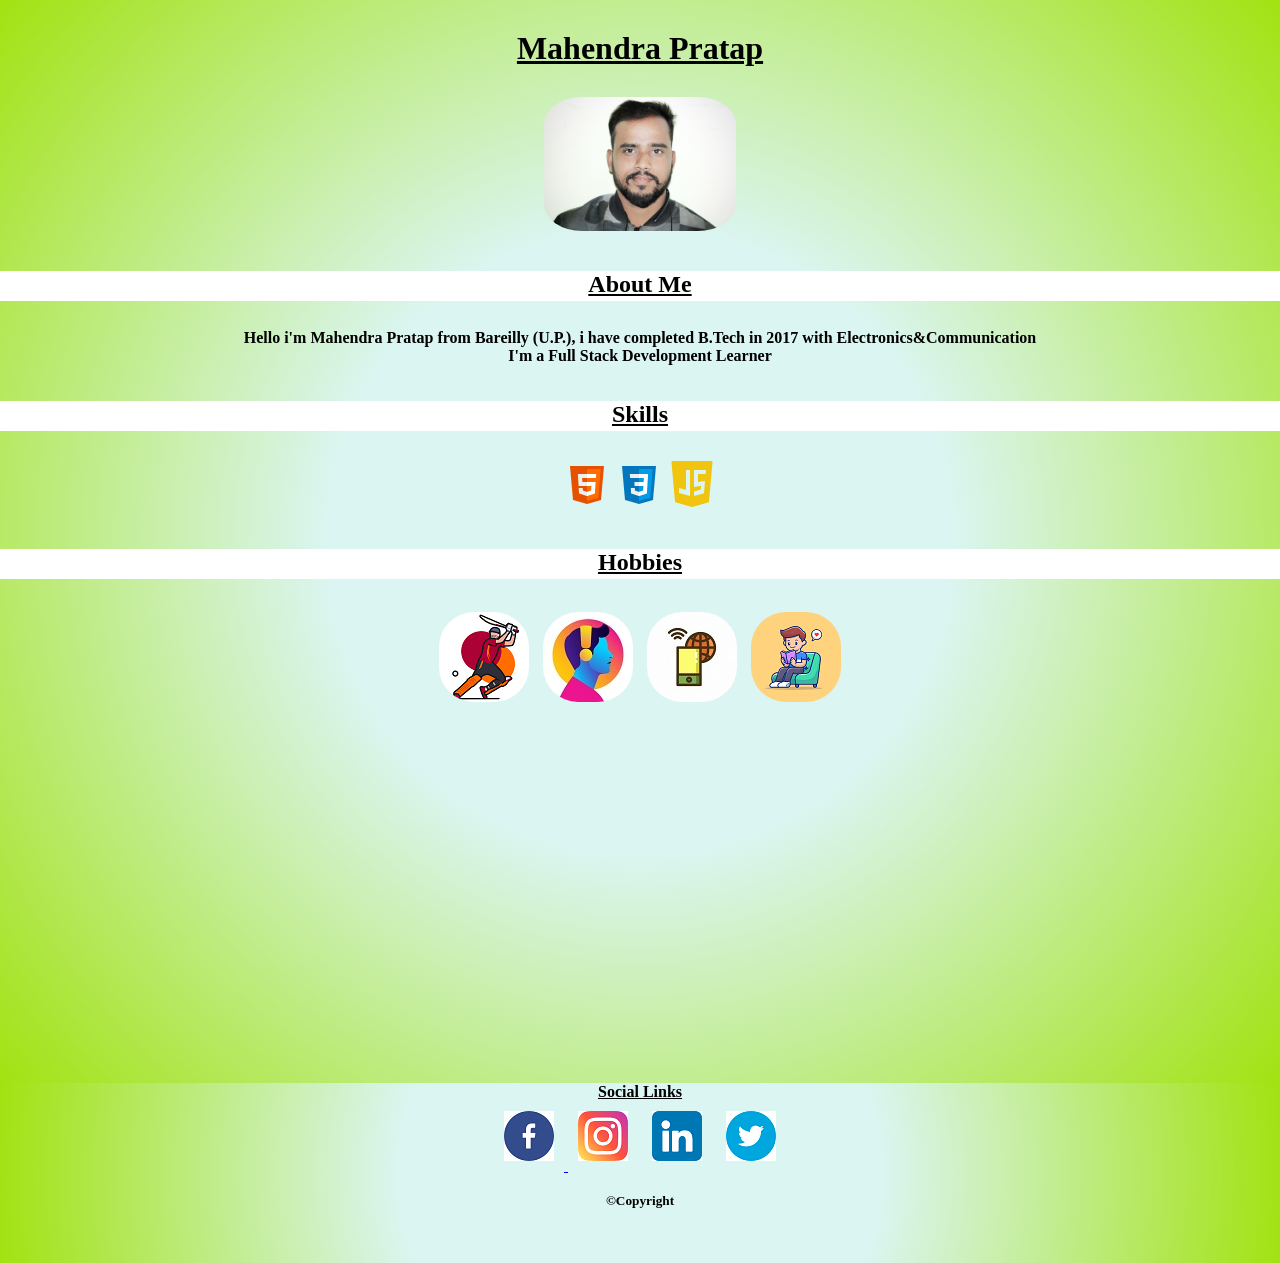
<file: index.html>
<!DOCTYPE html>
<html lang="en">

<head>
    <title>My Profile</title>
    <link rel="stylesheet" type="text/css" href="style.css">
    <link rel="preconnect" href="https://fonts.googleapis.com">
</head>

<body>

    <div id="backg" class="backgm">

        <center>
            <div>
                <h1 id="head"><u>Mahendra Pratap</u></h1>
            </div>

            <div>
                <img id="prfl" src="Images/prf2.jpg" alt="Profile photo">
            </div><br><br>



            <div class="strip">
                <h2><u>About Me</u></h2>
            </div><br>

            <div>
                <p><b>Hello i'm Mahendra Pratap from Bareilly (U.P.), i have completed B.Tech in 2017 with Electronics&Communication <br> I'm a Full Stack Development Learner</b></p>
            </div><br><br>

            <div class="strip">
                <h2><u>Skills</u></h2>
            </div><br>

            <div>
                <img src="Images/html.png.png" alt="html">
                <img src="Images/css.png.png" alt="css ">
                <img src="Images/js.png.png" alt="js ">
            </div><br><br>

            <div class="strip">
                <h2><u>Hobbies</u></h2>
            </div><br>

            <div>
                <img src="Images/cricket.jpg" class="hobby" alt="Playing cricket" title="Playing Cricket">
                <img src="Images/music.jpg" class="hobby" alt="Listening music" title="Listening Music">
                <img src="Images/net2.jpg" class="hobby" alt="Net Surfing" title="Net Surfing">
                <img src="Images/read.jpeg" class="hobby" alt="Reading Books" title="Reading Books">
            </div><br>


        </center>

        <iframe src="https://www.google.com/maps/embed?pb=!1m18!1m12!1m3!1d112333.77778151327!2d79.35189867272031!3d28.376060898505916!2m3!1f0!2f0!3f0!3m2!1i1024!2i768!4f13.1!3m3!1m2!1s0x39a007334d02998d%3A0x5b9d44cf31ee87f!2sBareilly%2C%20Uttar%20Pradesh!5e0!3m2!1sen!2sin!4v1659425017712!5m2!1sen!2sin"
            width="100%" height="350" style="border:0;" allowfullscreen="" loading="lazy" referrerpolicy="no-referrer-when-downgrade">
        </iframe>

    </div>

    <center>
        <footer id="foot">
            <h4><u>Social Links</u></h4>

            <a href="https://www.facebook.com/mahendrapratap101" target="_blank"> <img src="Images/facebook.png" class="social" alt="facebook">
            </a>
            <a href="https://www.instagram.com/mahendrapratap101/?hl=en" target="_blank"> <img src="Images/instagram.png" class="social" alt="instagram"></a>
            <a href="https://www.linkedin.com/in/mahendra-pratap-28b5a410b/" target="_blank"> <img src="Images/linkedin.png" class="social" alt="Limkedin"></a>
            <a href="https://twitter.com/mahendra9911777" target="_blank"> <img src="Images/twitter.png" class="social" alt="Twitter"></a>
            <br><br>
            <h5> &copy;Copyright</h5>
        </footer>
    </center>
</body>

</html>
</file>
<file: style.css>
* {
    margin: 0%;
    padding: 0%;
}

#head {
    padding-top: 30px;
    font-family: 'Niconne', cursive;
}

#backg {
    background: rgb(219, 245, 242);
    background: radial-gradient(circle, rgba(219, 245, 242, 1) 37%, rgba(162, 226, 17, 1) 100%);
}

#prfl {
    width: 15%;
    height: 50%;
    border-radius: 20%;
    margin-top: 30px;
}

.strip {
    width: 100%;
    height: 30px;
    background-color: white;
    margin-bottom: 10px;
}

.hobby {
    padding: 5px;
    border-radius: 40px;
}

#foot {
    width: 100%;
    height: 20vh;
    background: rgb(219, 245, 242);
    background: radial-gradient(circle, rgba(219, 245, 242, 1) 37%, rgba(162, 226, 17, 1) 100%);
}

.social {
    padding: 10px;
}
</file>
